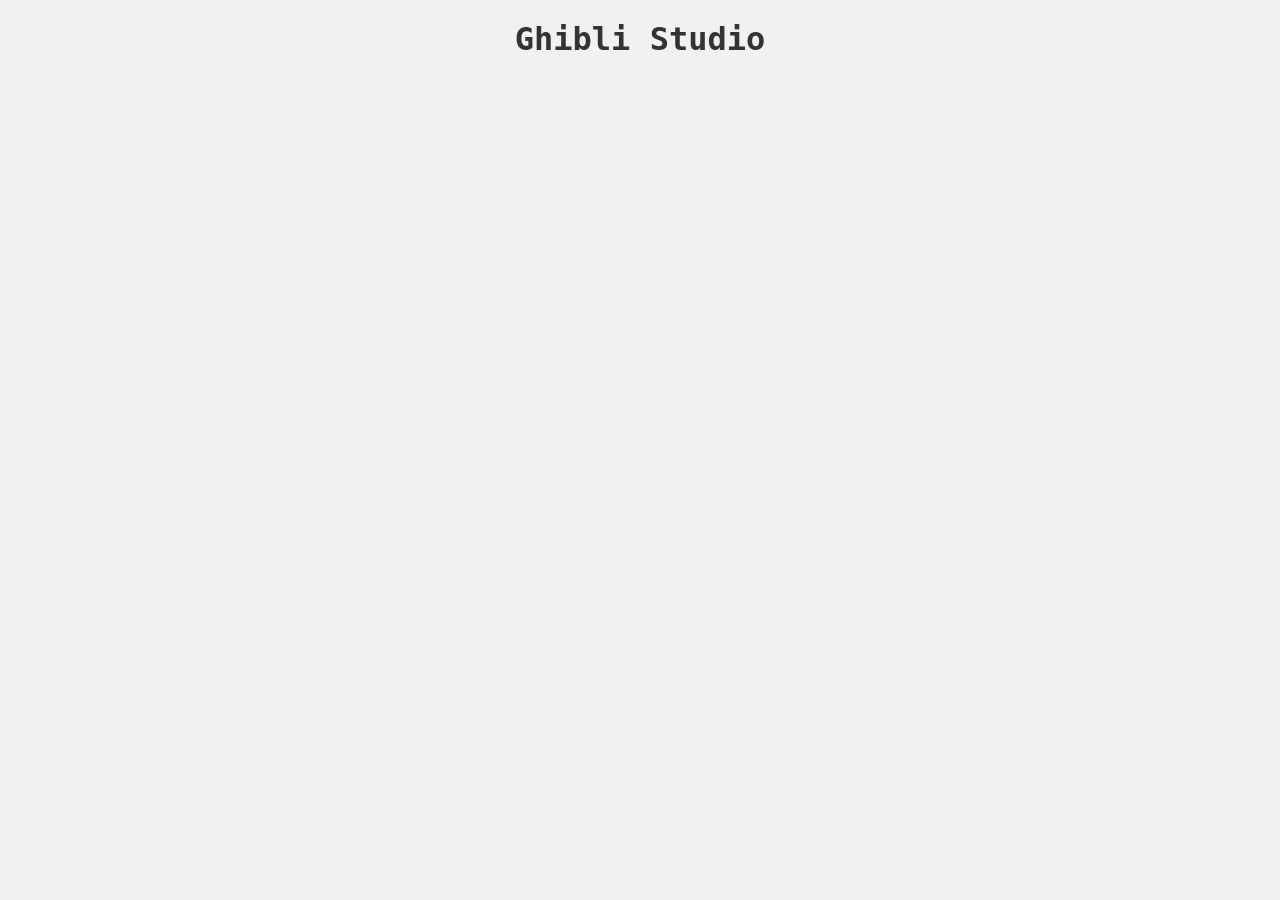
<file: practica_ghibli/index.html>
<!DOCTYPE html>
<html lang="en">
<head>
    <meta charset="UTF-8">
    <meta name="viewport" content="width=device-width, initial-scale=1.0">
    <title>Ghibli Studios API</title>
    <link rel="stylesheet" href="./style.css">
</head>
<body>

    <h1>Ghibli Studio</h1>
    <main id="main-container" class="grid"></main>

    <script src="./script.js"></script>
</body>
</html>
</file>
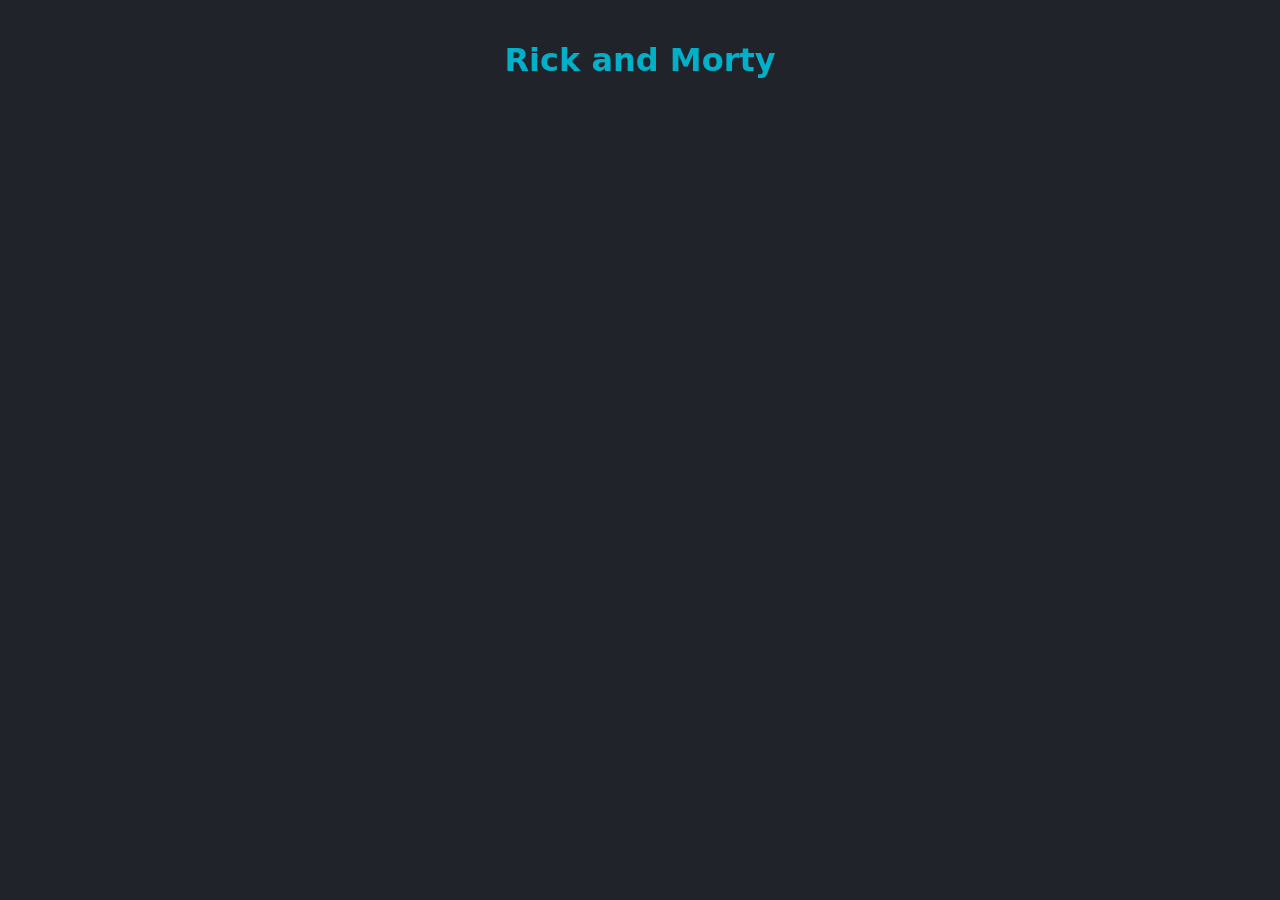
<file: practica_rick_morty/index.html>
<!DOCTYPE html>
<html lang="en">
<head>
    <meta charset="UTF-8">
    <meta name="viewport" content="width=device-width, initial-scale=1.0">
    <title>Rick and Morty</title>
    <link rel="stylesheet" href="./style.css">
</head>
<body>
    <h1>Rick and Morty</h1>
    <main id="main-container" class="gridd"></main>
    <script src="./script.js"></script>
</body>
</html>
</file>
<file: practica_ghibli/style.css>
* {
    box-sizing: border-box;
    padding: 0;
    margin: 0;
}

body {
    font-family: monospace, system-ui, sans-serif;
    background-color: #f1f1f1;
    color: #333333;
    margin: 0;
    padding: 20px;
  }
  
  h1 {
    text-align: center;
  }

  #main-container {
    display: grid;
    grid-template-columns: repeat(auto-fill, minmax(200px, 1fr));
    gap: 20px;
    max-width: 1200px;
    margin: 0 auto;
    padding: 20px;
  }

    .grid {
    display: grid;
    grid-template-columns: repeat(auto-fill, minmax(220px, 1fr));
    gap: 10px;
    max-width: 1100px;
    margin: 20px auto;
  }
  
  .card {
    overflow: hidden;
    border-radius: 8px;
    text-align: left;
    position: relative;
  }

  .rating-badge {
    position: absolute;
    top: 10px;
    right: 10px;
    background-color: rgba(255, 255, 255, 0.9);
    color: #333;
    padding: 5px 10px;
    border-radius: 4px;
    font-weight: bold;
    font-size: 0.9rem;
    z-index: 10;
    box-shadow: 0 2px 4px rgba(0, 0, 0, 0.1);
  }
  
  .card img {
    width: 100%;
    display: block;
  }
  
  .card-info {
    padding: 4px;
    display:flex;
    flex-direction: column;
    gap:4px;
  }
  
  .card-info h3 {
    margin: 2px 0;
  }
  
  .status {
    font-size: 0.9rem;
    color: #9e9e9e;
  }


.subtitle {
    color: #666;
}
</file>
<file: practica_rick_morty/style.css>
body {
    font-family: system-ui, sans-serif;
    background-color: #202329;
    color: #ffffff;
    margin: 0;
    padding: 20px;
  }
  
  h1 {
    text-align: center;
    color: #00b0c8;
  }
  #main-container {
    display: grid;
    grid-template-columns: repeat(auto-fill, minmax(200px, 1fr));
    gap: 20px;
    max-width: 1200px;
    margin: 0 auto;
    padding: 20px;
  }

  .grid {
    display: grid;
    grid-template-columns: repeat(auto-fill, minmax(220px, 1fr));
    gap: 20px;
    max-width: 1100px;
    margin: 20px auto;
  }
  
  .card {
    background-color: #3c3e44;
    border-radius: 8px;
    overflow: hidden;
    box-shadow: 0 4px 6px rgba(0, 0, 0, 0.3);
    text-align: center;
  }
  
  .card img {
    width: 100%;
    display: block;
  }
  
  .card-info {
    padding: 12px;
  }
  
  .card-info h3 {
    margin: 8px 0;
  }
  
  .status {
    font-size: 0.9rem;
    color: #9e9e9e;
  }
</file>
